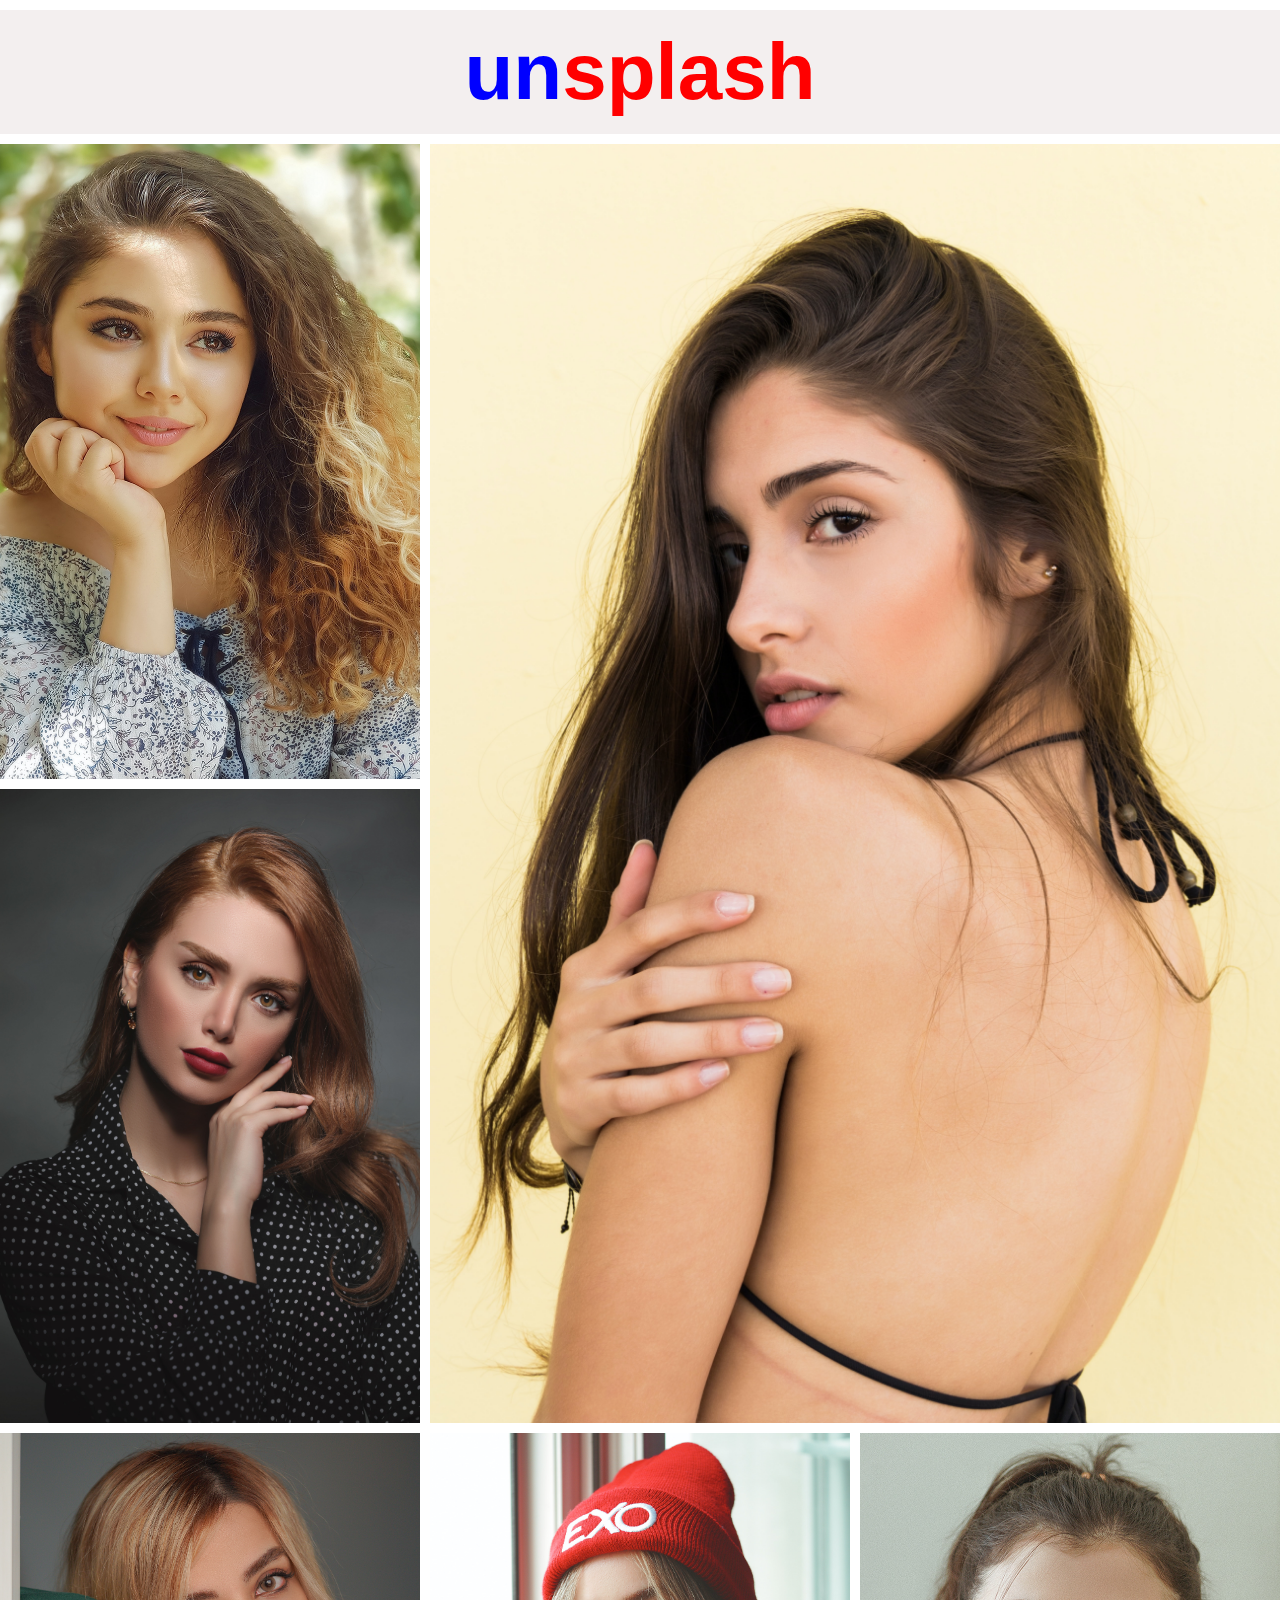
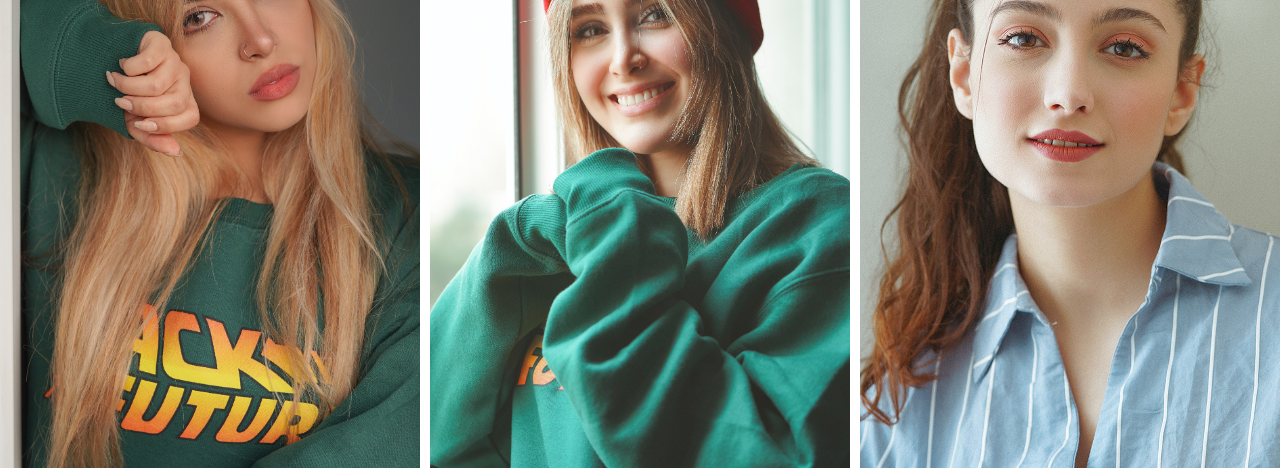
<file: index.html>
<!DOCTYPE html>
<html lang="en">
  <head>
    <meta charset="UTF-8" />
    <meta http-equiv="X-UA-Compatible" content="IE=edge" />
    <meta name="viewport" content="width=device-width, initial-scale=1.0" />
    <title>Responsive Gallery</title>

    <link rel="stylesheet" href="grid.css" />
  </head>
  <body>
    <div class="logo">
      <span class="span1">un</span><span class="span2">splash</span>
    </div>
    <div class="container">
      <div class="box"><img src="grid-1.jpg" alt="" /></div>
      <div class="box box-two"><img src="grid-2.jpg" /></div>
      <div class="box"><img src="grid-3.jpg" /></div>
      <div class="box"><img src="grid-4.jpg" /></div>
      <div class="box"><img src="grid-5.jpg" /></div>
      <div class="box"><img src="grid-6.jpg" /></div>
    </div>
  </body>
</html>
</file>
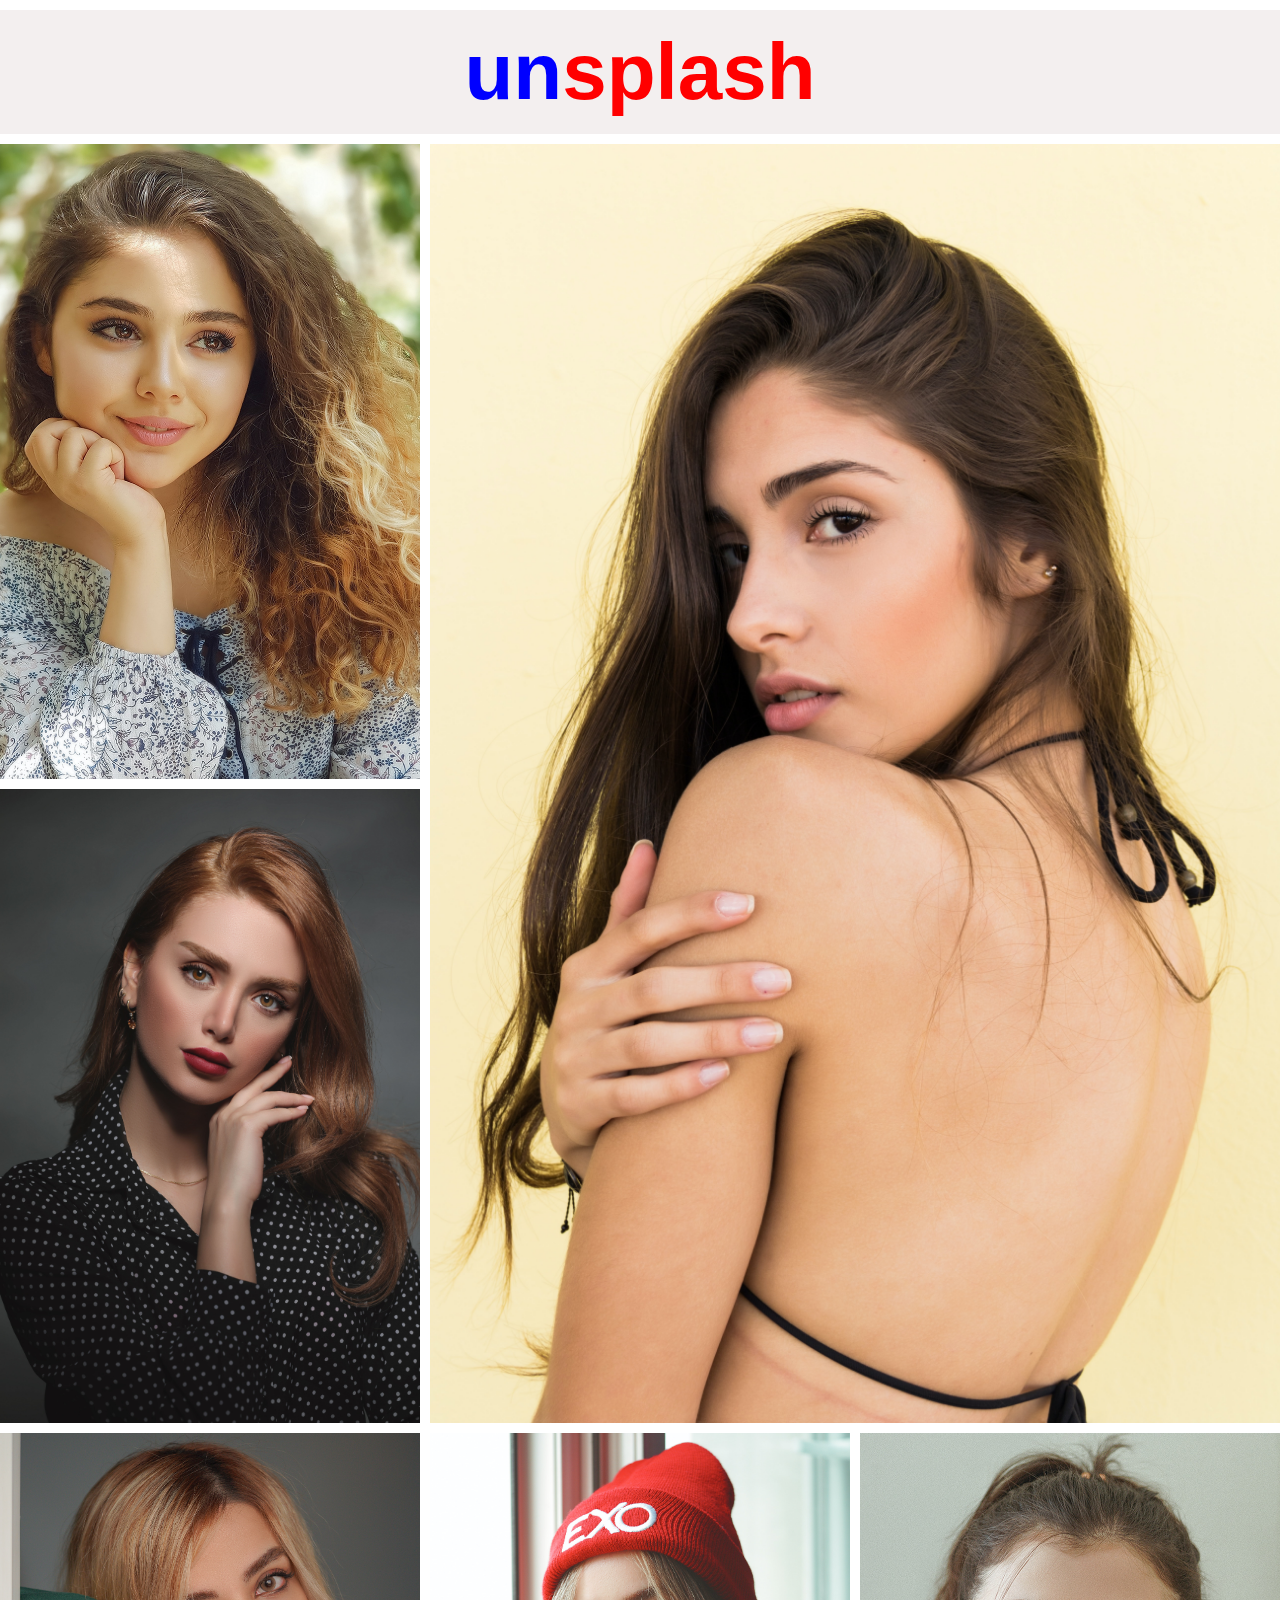
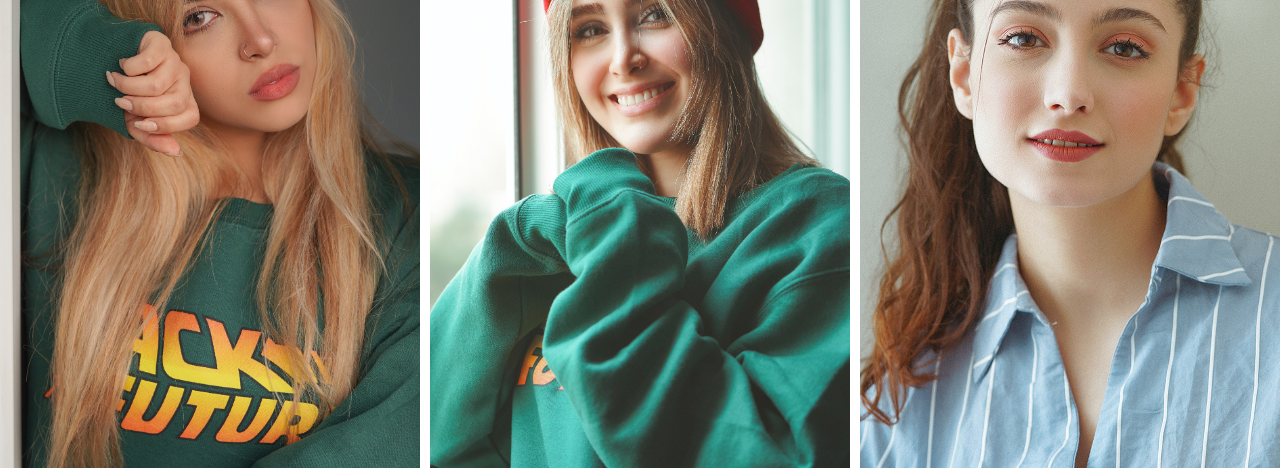
<file: grid.html>
<!DOCTYPE html>
<html lang="en">
  <head>
    <meta charset="UTF-8" />
    <meta http-equiv="X-UA-Compatible" content="IE=edge" />
    <meta name="viewport" content="width=device-width, initial-scale=1.0" />
    <title>Document</title>

    <link rel="stylesheet" href="grid.css" />
  </head>
  <body>
    <div class="logo">
      <span class="span1">un</span><span class="span2">splash</span>
    </div>
    <div class="container">
      <div class="box"><img src="grid-1.jpg" alt="" /></div>
      <div class="box box-two"><img src="grid-2.jpg" /></div>
      <div class="box"><img src="grid-3.jpg" /></div>
      <div class="box"><img src="grid-4.jpg" /></div>
      <div class="box"><img src="grid-5.jpg" /></div>
      <div class="box"><img src="grid-6.jpg" /></div>
    </div>
  </body>
</html>
</file>
<file: grid.css>
* {

    margin: 0;
    padding: 0;
}


.container {

    display: grid;
    gap: 10px;


}

img {

    width: 100%;
    height: 100%;
    object-fit: cover;


}


.logo {
    text-align: center;
    font-family: Arial, Helvetica, sans-serif;
    font-size: 2.5rem;
    background-color: rgb(243, 239, 239);
    padding: 1rem;
    margin: 10px 0;
    font-weight: bold;
}



.span1 {

    color: blue;
}

.span2 {

    color: red;
}


@media screen and (min-width:768px) {

    .container{

        grid-template-columns: repeat(2, 1fr);
        grid-template-rows: repeat(3, 1fr);
    }
    
}


@media screen and (min-width:1024px){

    .container{


        grid-template-columns: repeat(3, 1fr);

    }


    .box-two{

        grid-row: 1/3;
        grid-column: 2/4;
    }

    .logo{

        font-size: 5rem;
    }
}
</file>
